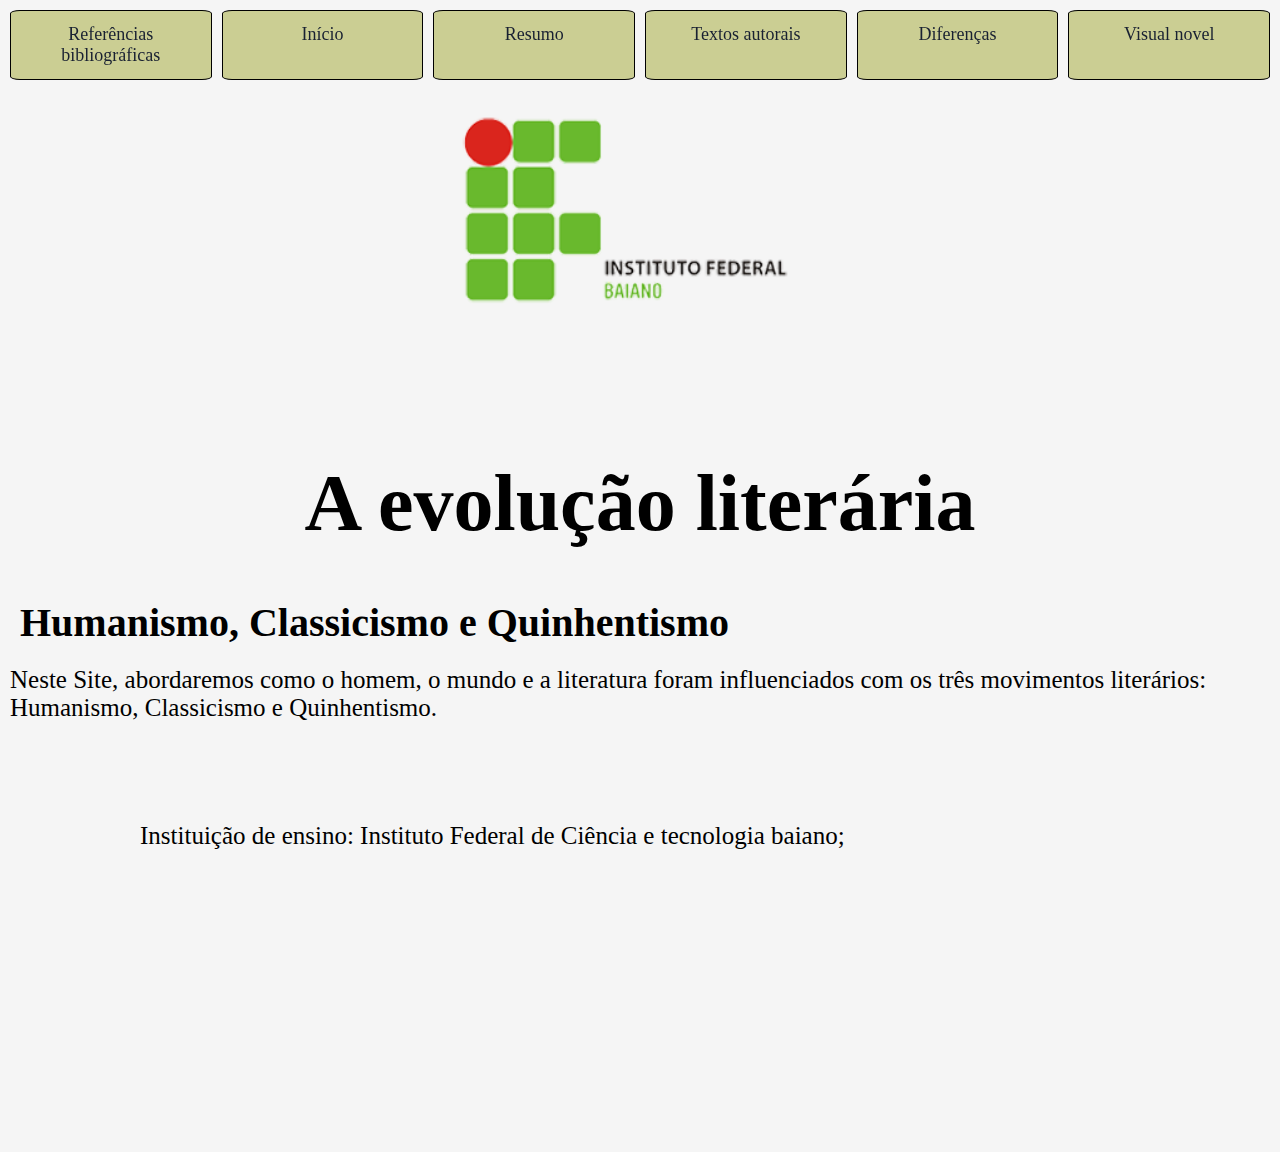
<file: index.html>
<!DOCTYPE html>
<html lang="pt-br">
<head>
    <meta charset="UTF-8">
    <meta name="viewport" content="width=device-width, initial-scale=1.0">
    <title>Início</title>
    <link rel="stylesheet" href="styles/General.css">
</head>
<body>

    <nav class="menu">
        <a href="fonts.html">Referências bibliográficas</a>
        <a href="index.html">Início</a>
        <a href="Step1.html">Resumo</a>
        <a href="Step2.html">Textos autorais</a>
        <a href="Step3.html">Diferenças</a>
        <a href="Step4.html">Visual novel</a>
    </nav>

    <img src="img/if.png" class="image">

    <h1 class="title" id = "StarterTitle">A evolução literária</h1>

    <h2 class="subtitle"> Humanismo, Classicismo e Quinhentismo </h2>

    <p>
        Neste Site, abordaremos como o homem, o mundo e a literatura foram influenciados 
        com os três movimentos literários: Humanismo, Classicismo e Quinhentismo.
    </p>

    <div class="header">

        <span>
            Instituição de ensino: Instituto Federal de Ciência e tecnologia baiano;
        </span>

        <span>
            Componente curricular: Língua portuguesa;
        </span>

        <span>
            Docente: Rafaella Elisa Santos Rolim Miranda Brito;
        </span>

        <span>
            Corpo Discente: Benjamin Lima, Creusa Gabrielly, Eliel De Almeida, Gabriel Sampaio,
            Jackson Da Silva, João Amorim, Lucas Tonico, Victor Marley, Wesley Silva.
        </span>
    </div>
    
    <script src="scripts/script.js"></script>
</body>
</html>
</file>
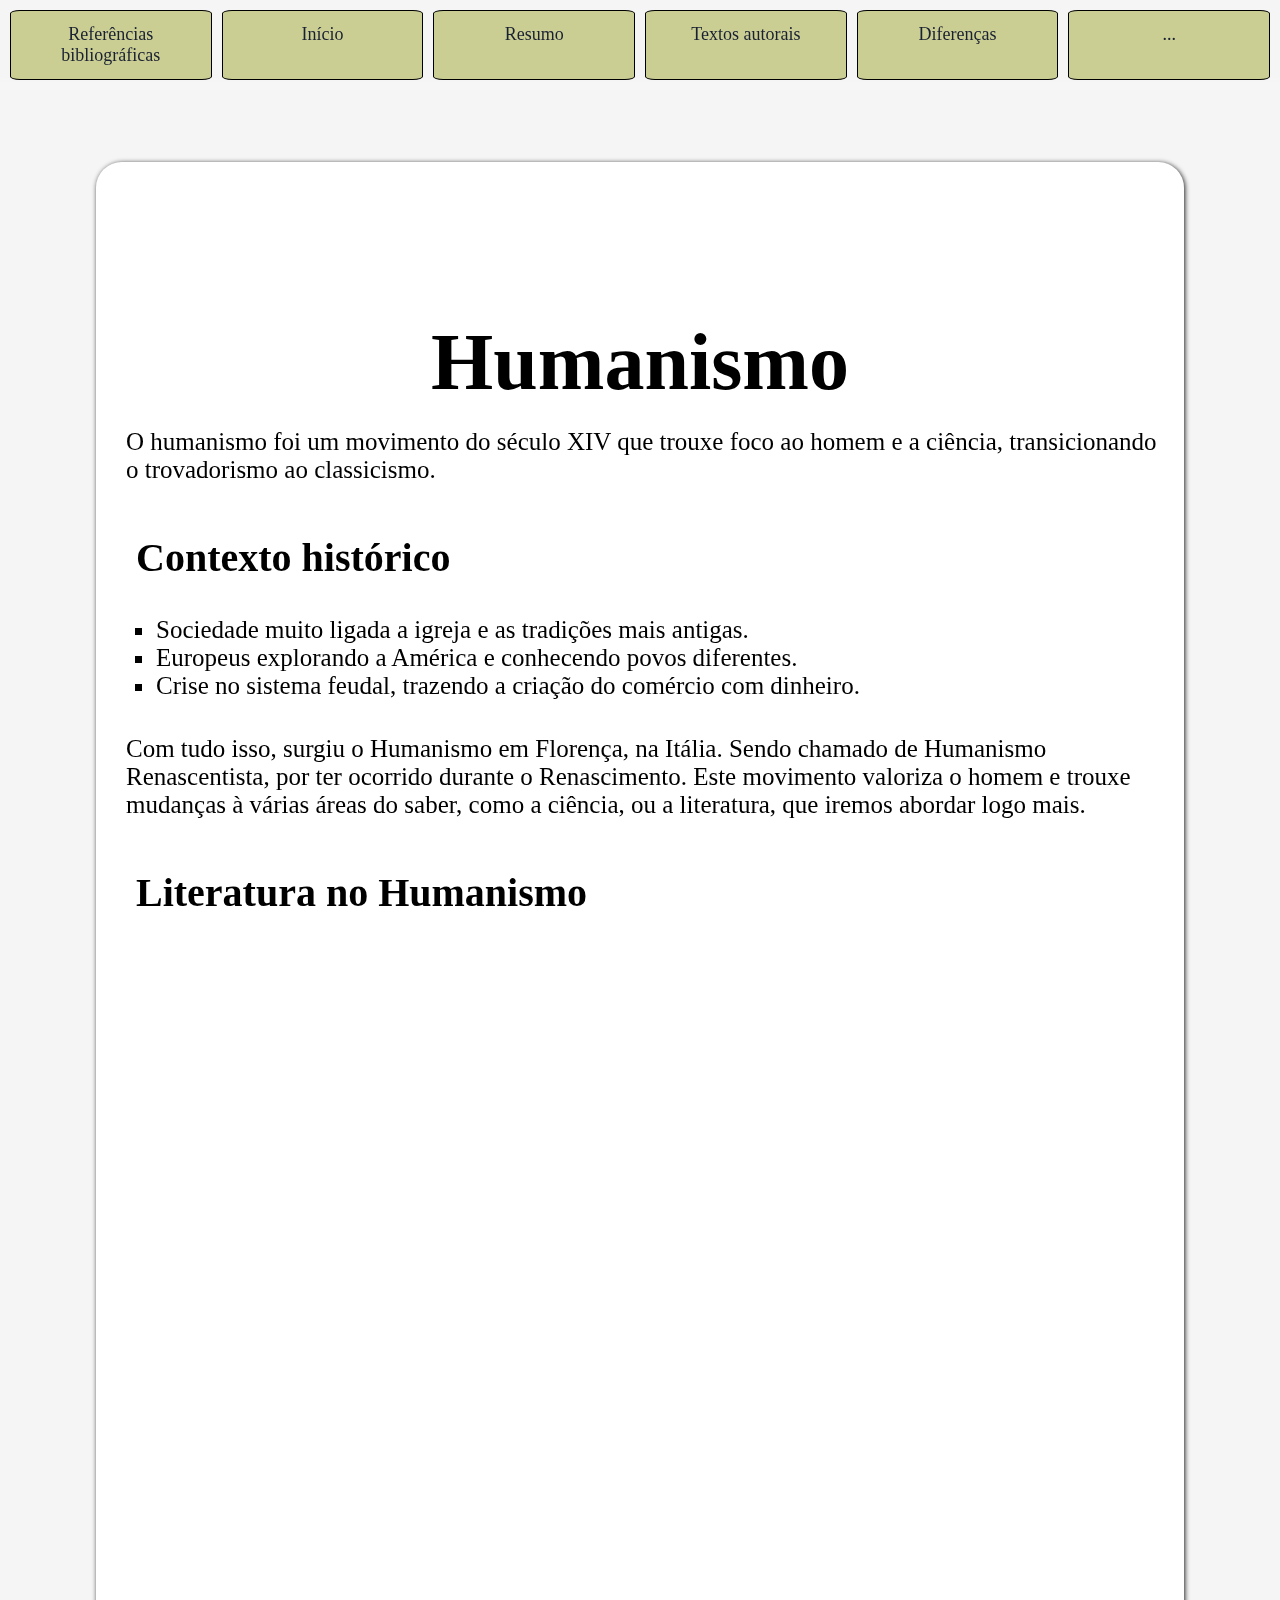
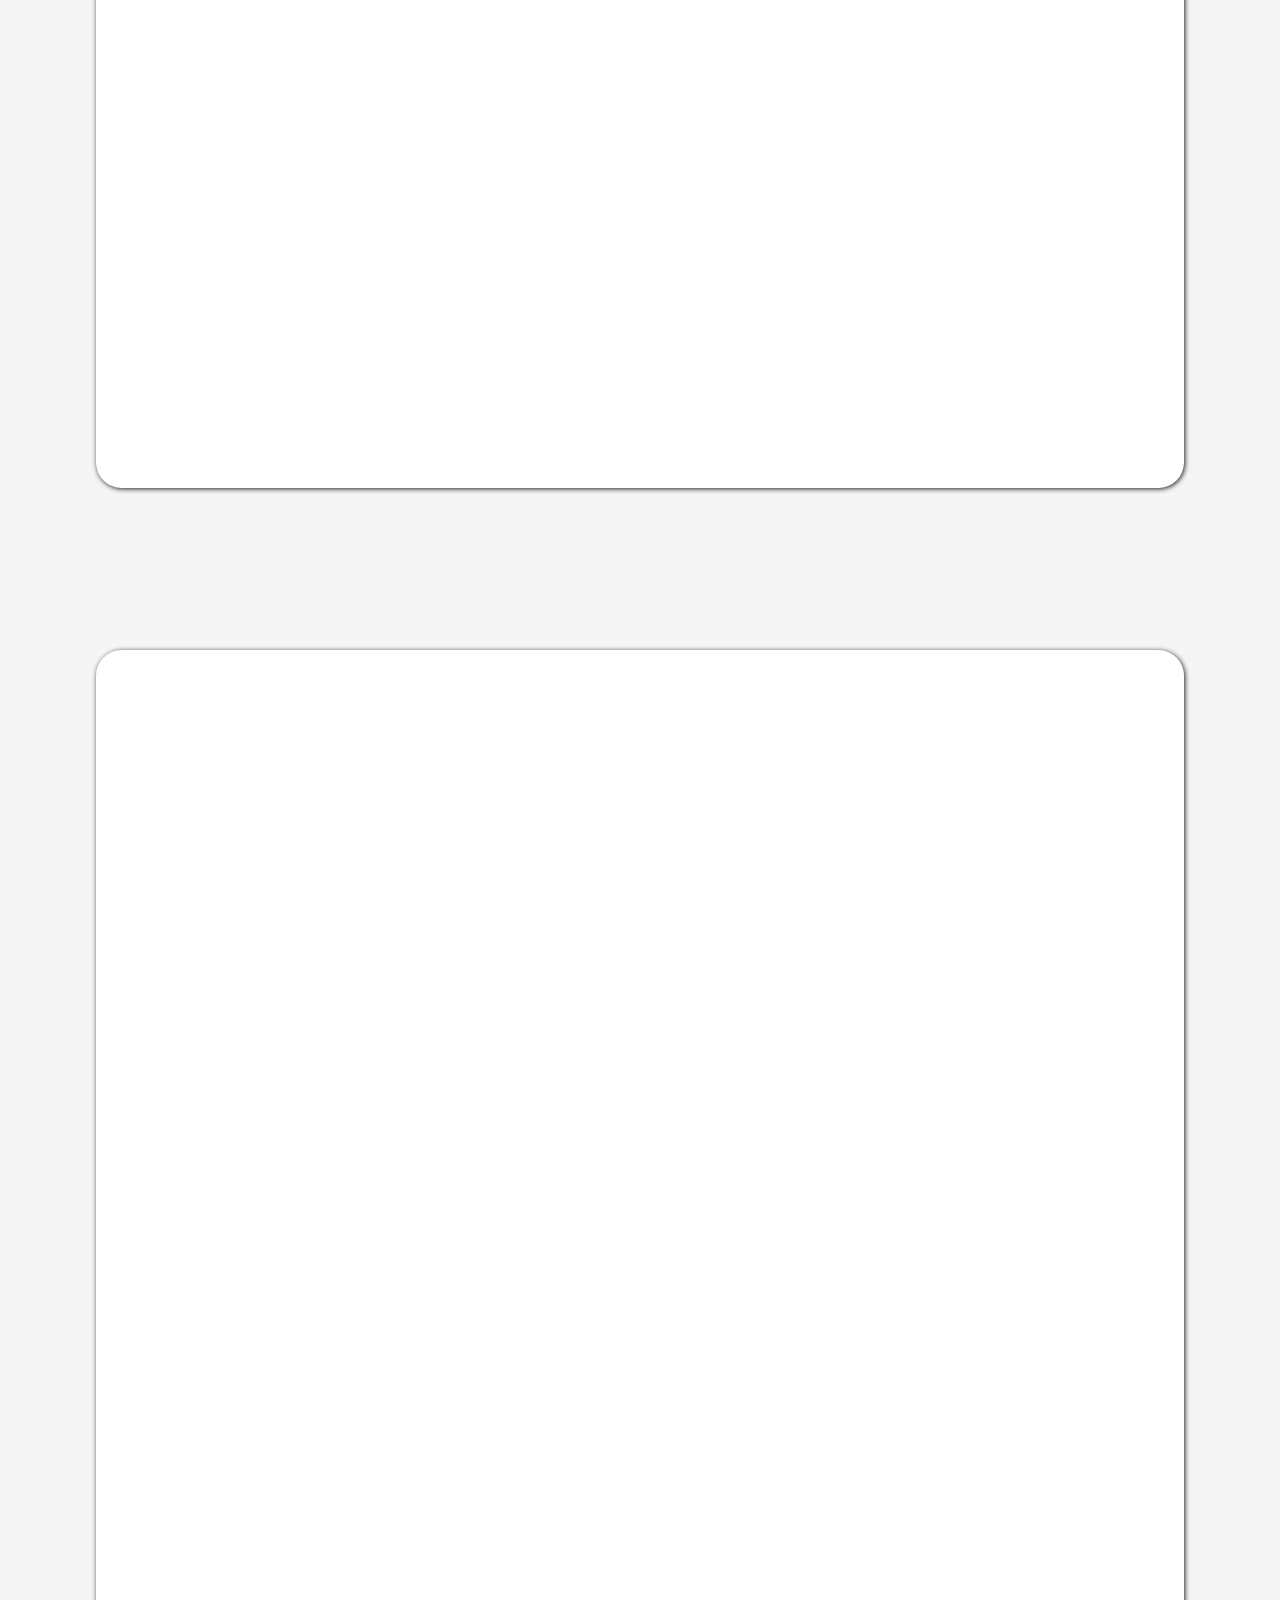
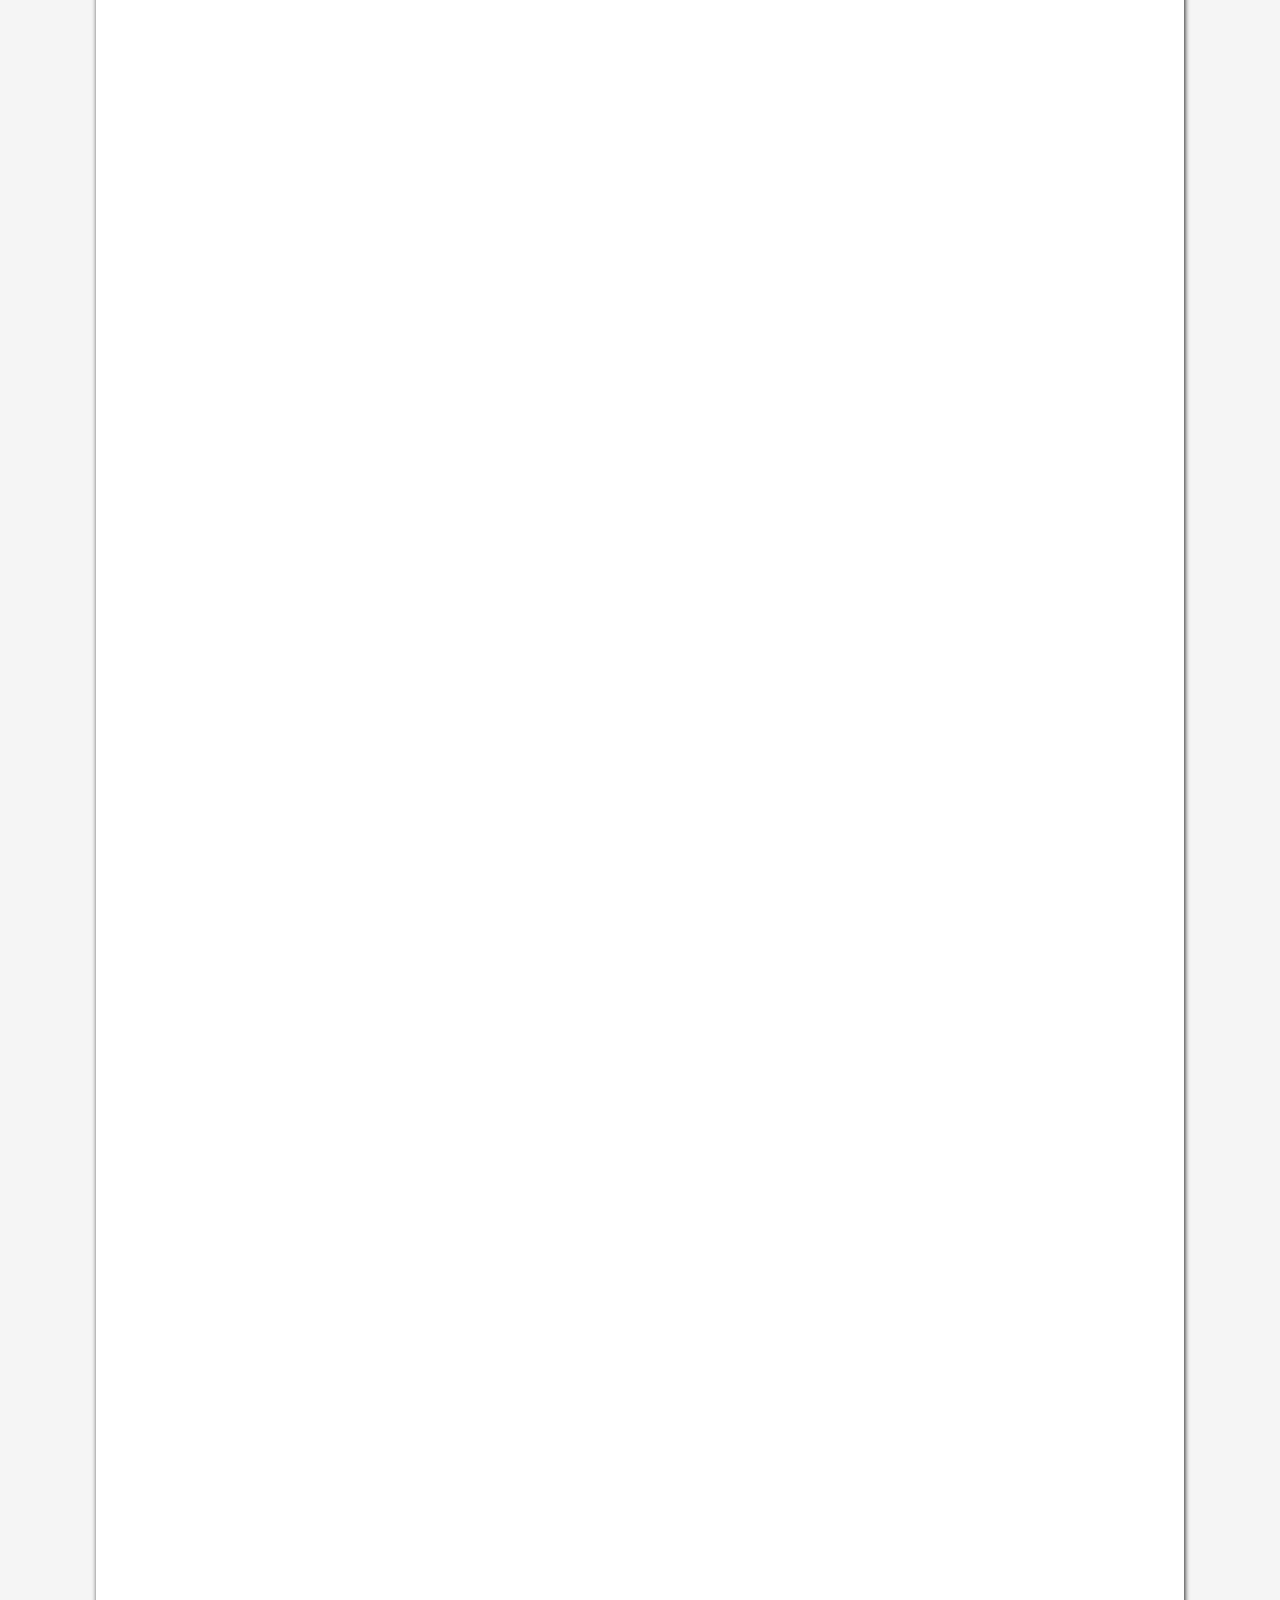
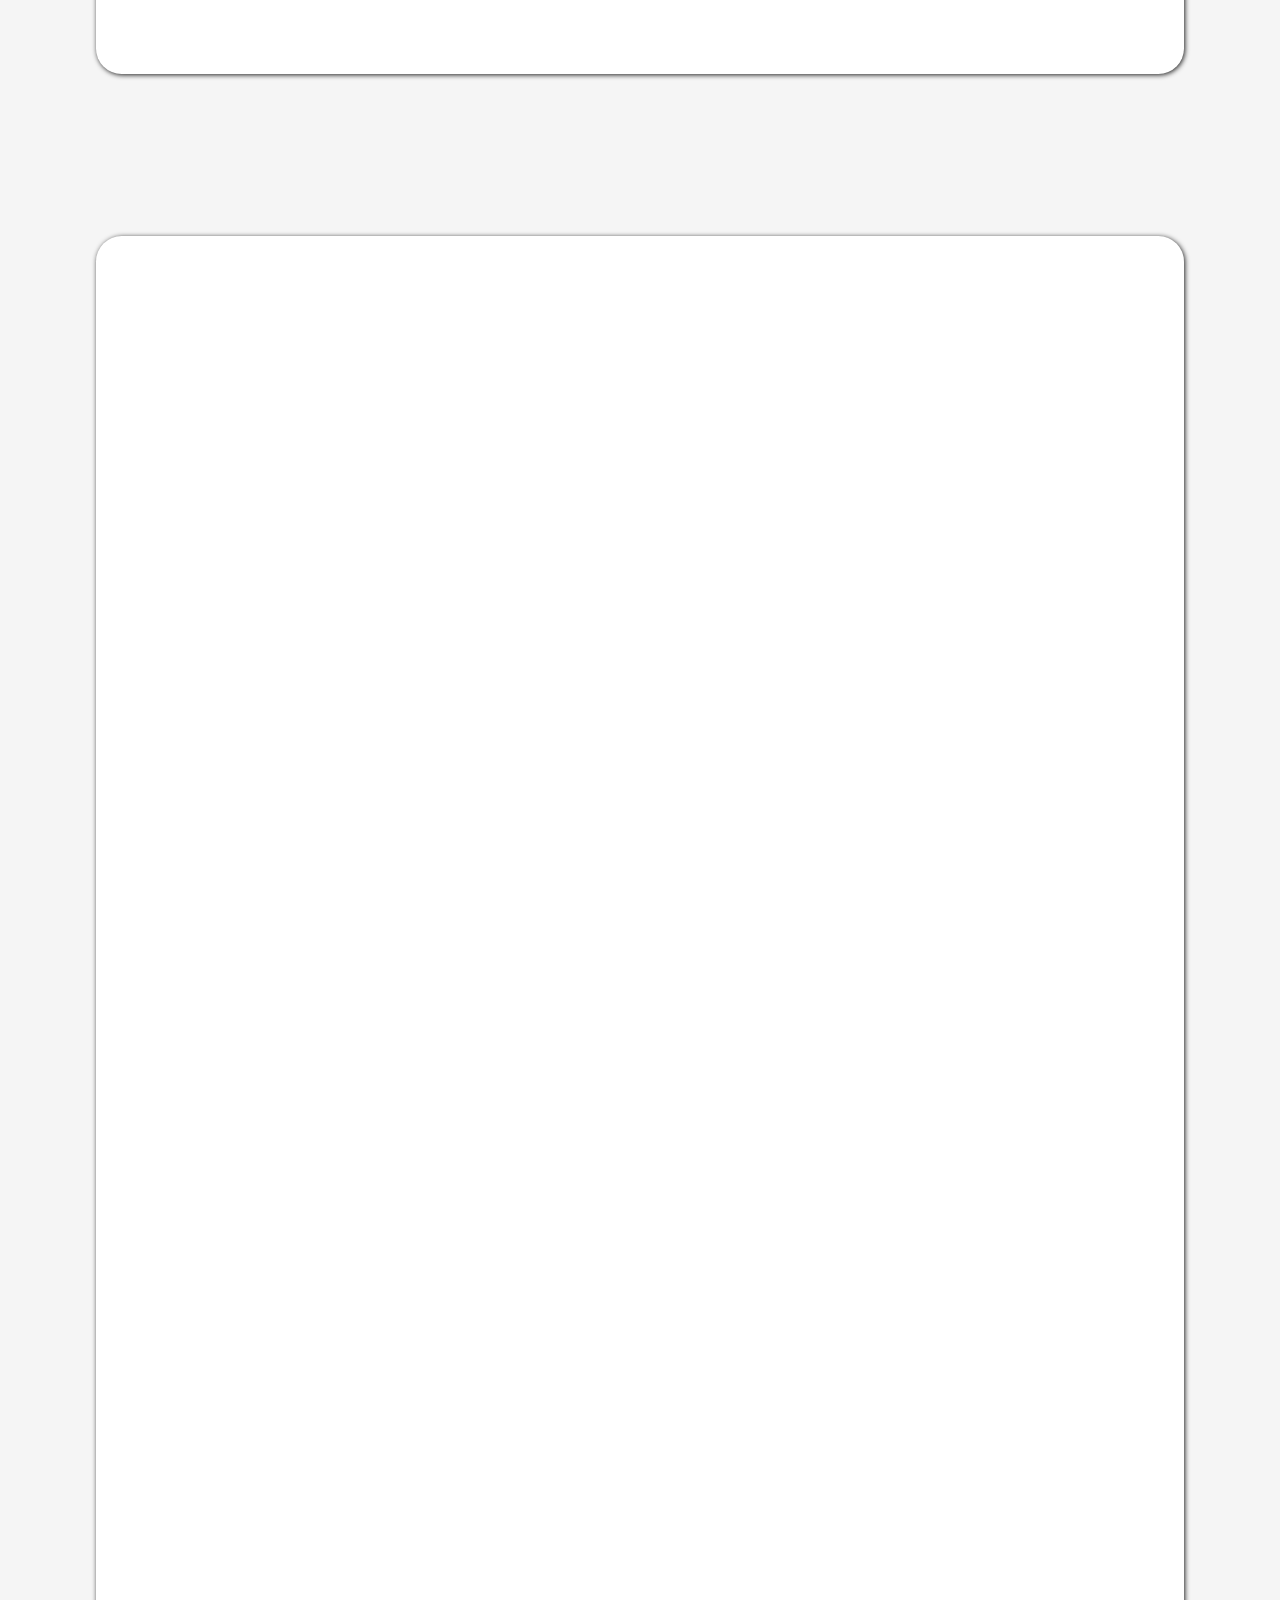
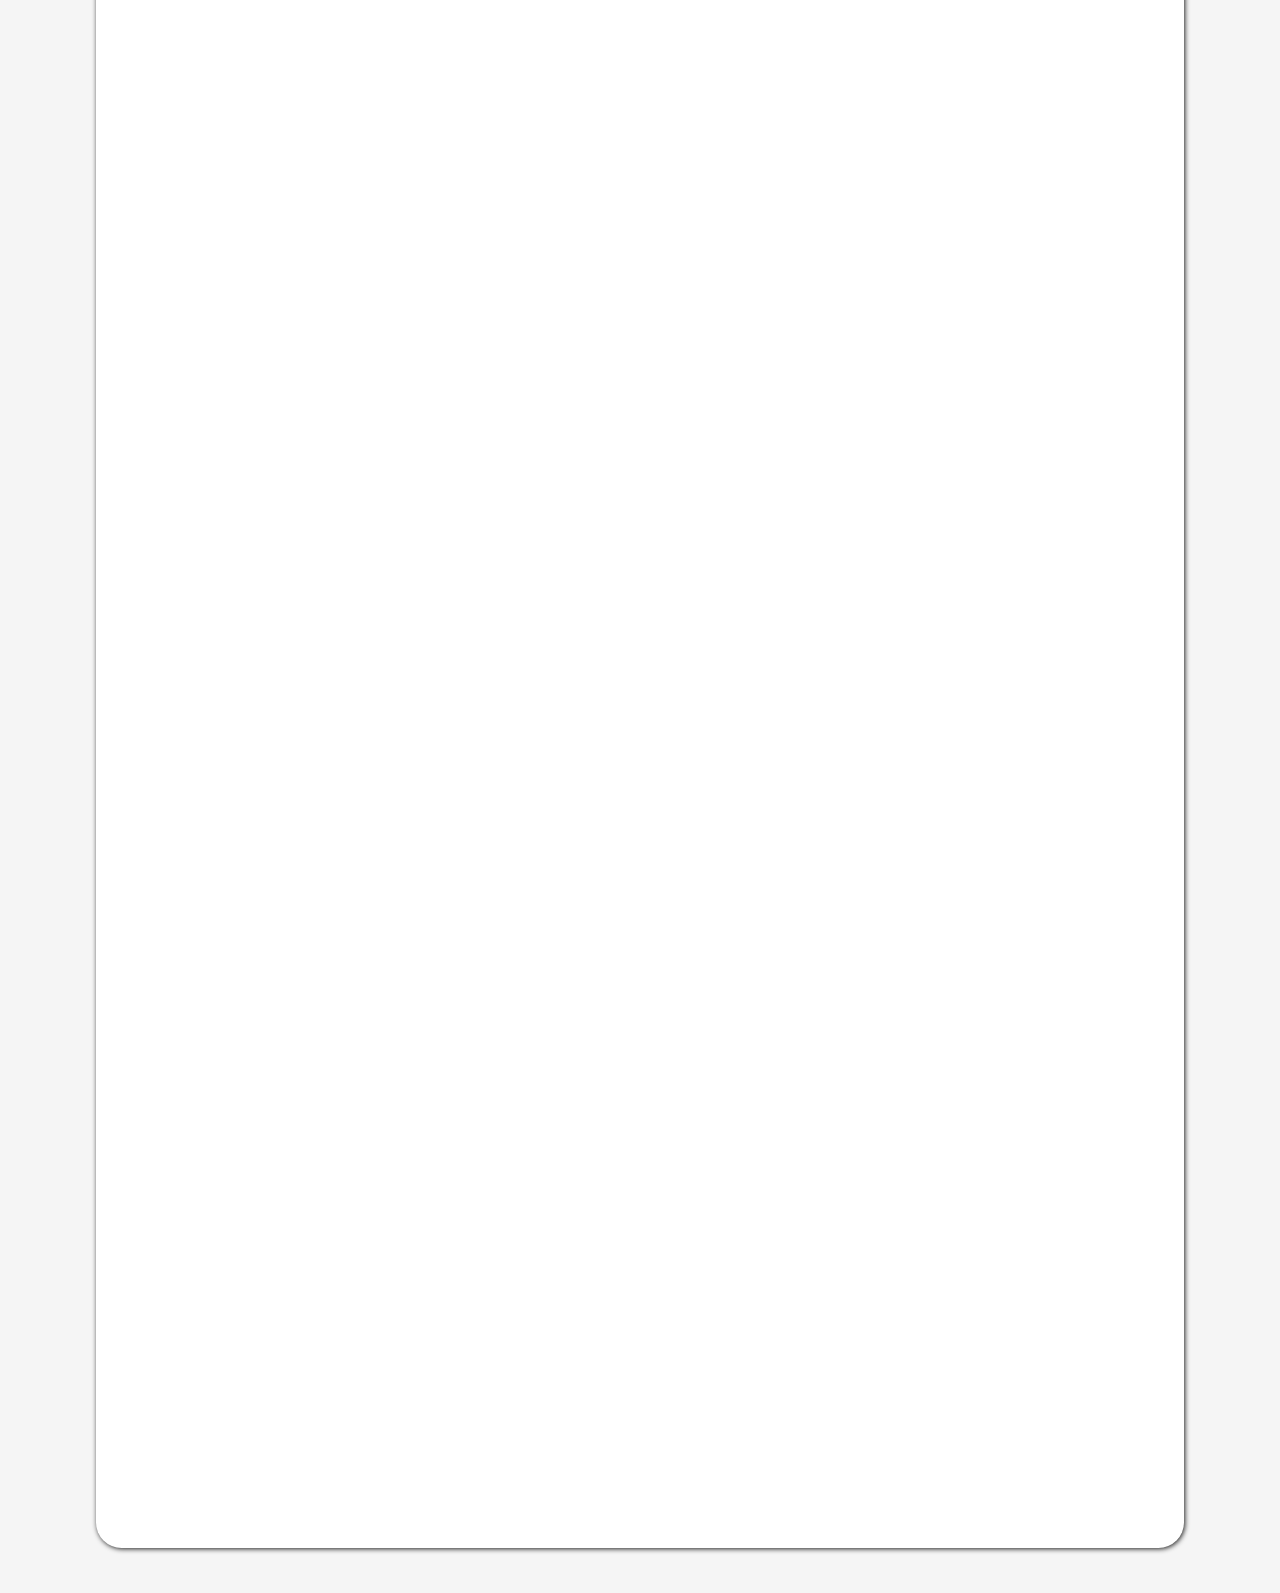
<file: Step1-2.html>
<!DOCTYPE html>
<html lang="pt-br">
<head>
    <meta charset="UTF-8">
    <meta name="viewport" content="width=device-width, initial-scale=1.0">
    <title>Resumo</title>
    <link rel="stylesheet" href="styles/General.css">
</head>
<body>

    <nav class="menu">
        <a href="fonts.html">Referências bibliográficas</a>
        <a href="index.html">Início</a>
        <a href="Step1.html">Resumo</a>
        <a href="Step2.html">Textos autorais</a>
        <a href="Step3.html">Diferenças</a>
        <a href="Step4.html">...</a>
    </nav>

    <div class="overBackground">
        <h1 class="title" id = "StarterTitle">Humanismo</h1>

        <p>
            O humanismo foi um movimento do século XIV que trouxe foco ao homem e 
            a ciência, transicionando o trovadorismo ao classicismo.</section>
        </p>
        <h2 class="subtitle">Contexto histórico</h2>
    
        <ul>
            <li>
                Sociedade muito ligada a igreja e as tradições mais antigas.
            </li>
            <li>
                Europeus explorando a América e conhecendo povos diferentes.
            </li>
            <li>
                Crise no sistema feudal, trazendo a criação do comércio com dinheiro.
            </li>
        </ul>
        <p>Com tudo isso, surgiu o Humanismo em  Florença, na Itália. Sendo chamado de Humanismo Renascentista, por ter ocorrido
            durante o Renascimento. Este movimento valoriza o homem e trouxe mudanças à várias áreas do saber, como a ciência, ou a literatura, que iremos abordar logo mais.
        </p>

        <h2 class="subtitle">Literatura no Humanismo</h2>

        <p>A literatura se dissocia da música. A poesia empregou o uso da redondilha maior.</p>
        <p>Alguns textos importantes deste período:</p>
        
        <span class="center">
            “Meu amor, tanto vos amo,<br>
            que meu desejo não ousa<br>
            desejar nenhuma cousa.<br>
            Porque, se a desejasse,<br>
            logo a esperaria;<br>
            e, se eu a esperasse,<br>
            sei que vos anojaria.<br>
            Mil vezes a morte chamo,<br>
            e meu desejo não ousa<br>
            desejar-me outra cousa.”<br>

            (Conde Vimioso)
        </span>

        <span class="center">
            Vós que em rimas, brotando ao coração,<br>
            Ouvistes dos suspiros o rumor<br>
            Do meu primeiro e juvenil error,<br>
            Quando era outra a minha condição;<br>
                    
            Aos versos, em que choro sem razão<br>
            Entre a vã esperança e o vão temor,<br>
            Onde haja quem por prova entenda amor,<br>
            Espero achar piedade, não perdão.<br>
                    
            E, a toda a gente, só agora vejo<br>
            Que fui causa de riso, tão-somente,<br>
            Do que comigo mesmo me envergonho.<br>
                    
            E é a vergonha o fruto do desejo,<br>
            E o carpir, percebendo claramente<br>
            Que quanto apraz ao mundo é breve sonh0.<br>
                    
            PETRARCA, Francesco. Soneto I.<br>
        </span>

        <p>
            A literatura humanista tinha como característica se expressar nos gêneros de prosa,
            poesia e teatro.por exemplo: 
          </p>
            <ul> 
              <li>
                A poesia palaciana, que era produzida nos palácios e era destinada aos nobres.
              </li> 
              <li>
                As crônicas historiográficas, registro fiel e cronológico dos eventos históricos,
                tendo como o principal nome Fernão Lopes, criador da crônica de EL-Rei D. Pedro I.
              </li>
              <li>
                O teatro Vicentino, texto teatral produzido por Gil Vicente que retratava a sociedade portuguesa e 
                seus costumes através de sátiras. 
              </li>
            </ul>  
         <p>
            Supreendentemente o Humanismo não ficou restrito à Itália,
            mas se espalhou por toda a Europa dando origem a vários autores e atistas de diferentes países, 
            como Inglaterra, Alemanha, Portugal, Espanha e Holanda, onde todas as suas obras tinham em comum
            demostrar o conflito entre a razão e a fé, a valorização do ser humano e as críticas sociais daquele tempo. 
         </p>

    </div>
    
    <div class="overBackground">
        <h1 class="title" id = "StarterTitle">Classicismo</h1>

        <p>
            O Classicismo foi um movimento artístico do século XV que se inspirava nos ideais da cultura greco-romana,
            marcando o fim da idade Média e o Início da idade Moderna. </section>
        </p>
        <h2 class="subtitle">Contexto histórico</h2>
        <ul>
            <li>
                As grandes navegações abriram novas rotas pelo mar que levassem para outros continentes.
            </li>
            <li>
                Crise religiosa após a reforma protestante comandada por Martinho Lutero.
            </li>
        </ul>
        <p>Em geral, o Classicismo trouxe de volta os valores da antiguidade clássica, 
           tendo início na Itália e se espalhando pela Europa, mudando os conceitos daquela época sobre a arte e a literatura. 
        </p>
         <h2 class="subtitle">Literatura no Classicismo</h2>
         <p>A literatura classicista valorizava a cultura grego-romana, colocando o homem no primeiro plano.</p>
         <P>Alguns textos importantes deste período:</P>

         <span class="center">

           <strong>Amor é fogo que arde sem se ver</strong><br> 

            <br> “Amor é fogo que arde sem se ver;<br>
            É ferida que dói e não se sente;<br>
            É um contentamento descontente,<br>
            É dor que desatina sem doer.<br>
            <br>É um não querer mais bem querer;<br>
            É um andar solitário entre a gente;<br>
            É nunca contentar-se e contente;<br>
            É cuidar que ganha em se perder.<br>
            <br>É querer estar preso por vontade;<br>
            É servir a quem vence, o vencedor;<br>
            É ter com quem nos mata lealdade.<br>
            <br>Mas como causar pode seu favor<br>
            Nos corações humanos amizade,<br>
            Se tão contrário a si é o mesmo Amor?”<br>
            
              Luís de Camões.<br> 
        </span>
        <span class="center">
             <strong>Os Lusíadas-canto 1-trecho</strong><br> 
             
             <br> “As armas e os Barões assinalados,<br>
             Que da ocidental praia Lusitana,<br> 
             Por mares nunca de antes navegados,<br>
             Passaram ainda além da Tamrobana,<br>
             Em perigos e guerras esforçados,<br>
             Mais do que prometia a força humana,<br>
             E entre gente remota edificam<br> 
             Novo Reino, que tanto sublimaram;”<br>

             Luís de Camões.<br>
        </span>
         
        <p>
         A literatura classicista se manifesta em diferentes gêneros literários. Tendo como exemplo:
        </p>
            <ul> 
              <li>
                Gênero épico: Conta grandes feitos heróicos e aventuras. O maior exemplo é Os Lusíadas, de Luís de Camões.
              </li> 
              <li>
                Gênero Lírico: Aparece através da poesia com formas fixas e rigor métrico. Por exemplo, o soneto.
              </li>
              <li>
                Gênero dramático: Manifesta-se na forma de teatro, trazenda a tragédia e a comédia.
              </li>
            </ul>  
          <p>
            Na maiora das obras relacionadas ao classicismo, também conhecido como literatura renascentista,
            tinha como tema central o amor, a mitologia grego-romana, o heroísmo, as aventuras e a filosofia, pois eram assuntos comuns na época.  
          </p>
          <span class="center">
            <br><img src="img/escola-de-atenas.jpg" class="center" style="width: 80%;">
            <br>A pintura "Escola de Atenas" de Rafael Sanzio 
          </span>
     </div>

     <div class="overBackground">
        <h1 class="title" id = "StarterTitle">Quinhentismo</h1>
        <p>
           O quinhentismo é conhecido por ser o primeiro movimento literário no Brasil, 
           que ocorreu no século XVI e trouxe uma série de mudanças.</section>
        </p>
        <h2 class="subtitle">Contexto histórico</h2>
          <ul>
            <li>
              As grandes navegações e o uso da pólvora fizeram os europeus dominarem novas terras,
              sendo uma delas o Brasil. 
            </li>
            <li>
             Com a reforma protestante, a igreja católica criou a contrarreforma católica com o objetivo
             de reformar a própria igreja, além de catequizar os indígenas das novas áreas descobertas.
            </li>
            <li>
              A economia do Brasil se baseava na extração de pau-Brasil, e depois passou a se sustentar na agricultura de exportação.
            </li>
          </ul>
          <span class="center">
            <br><img src="img/Anchieta-1.jpg" class="center" style="width: 80%;">
            <br>A pintura "A Primeira Missa no Brasil" de Victor Meirelles. 
          </span>
          <p>
            portanto, o quinhentismo é marcado pelas grandes navegações, a colonizanção do Brasil por Portugal e
            os textos desse período, que eram produzidos em forma de carta e serviam para informar o Reino de portugual sobre 
            a nova terra.
          </p>
          <h2 class="subtitle">Literatura no Quinhentismo</h2> 
          <p> A literatura no quinhentismo é conhecida por retratar, por meio de textos, a visão do colonizador sobre o Brasil, além de descrever
            as característica da terra e informar sobre a catequização dos nativos e sobre os principais acontecimentos da expedição. 
          </p>
           <P>Algumas obras importantes deste período:</P>
           <span class="center">
                     <strong>Carta de Pero Vaz De Caminha-trecho</strong><br>
                     
                     <br>“Ali Veríeis galantes, pintados de preto e <br>
                     vermeho, e quartejados, assim pelos corpos<br>
                     como pelas pernas, que, certo,<br>
                     assim pareciam bem. Também andavam entre eles<br>
                     quatro ou cinco mulheres, novas, que assim<br>
                     nuas,não pareciam mal. Entre elas andava<br>
                     uma, com uma coxa, do joelho até o quadril e<br>
                     a nádega, toda tingida daquela tintura preta; e<br>
                     todo o resto da sua cor natural. Outra trazia<br>
                     ambos os joelhos com as curvas assim tintas,<br>
                     e também os colos dos pés; e suas vergonhas<br>
                     tão nuas, e com tanta inocência assim<br>
                     descobertas, que não havia nisso desvergonha<br>
                     nenhuma.”<br>

                     Pero Vaz de Caminha<br>

           </span>
           <span class="center">
                    <strong> Duas Viagens ao Brasil-trecho</strong><br>

                    <br>“Seus costumes ainda não me eram tão<br>
                    conhencidos como os foram depois, e, portanto,<br>
                    pensei que agora estavam se preparando para matar-me.<br>
                    Mas logo chegaram os irmãos Nhaêpepô-oaçu e <br>
                    Alkindar-miri, que me haviam aprisionado, e disseram<br>
                    que me haviam presenteado ao irmão do pai deles,<br>
                    Ipiru-guaçu, em sinal de amizade. Ele me guardaria<br>
                    e mataria quando quisesse me comer, o que faria,<br>
                    Graças a mim, ganhar mais um nome.”<br>

                    Hans Staden<br>
           </span>
           
           <p>
            As obras produzidas no quinhentismo dividiam-se em dois tipos:
           </p>
           <ul>
            <li> 
              Literatura de Informação
            </li>
            <li>
              Literatura de Catequese
            </li>
           </ul>
         
           <h2 class="subtitle"> Literatura de Informação </h2>

           <p>
              A literatura de informação aconteceu com a vinda dos portugueses ao Brasil,
              nos navios tinham os chamados escrivães, os designados a escrever sobre o território 
              encontrado à Portugal.
           </p>

           <p>
              Como o nome sugere, a literatura de informação dava informação do Brasil à Portugal,
              levando a geografia, cultura e adjetivos da terras e povos encontrados.
           </p>

           <h2 class="subtitle"> Literatura de Catequese </h2>

           <p>
              Em suma, ela é, também a literatura de informação, mas aquele escrita pelos jesuítas.
              Eles eram encarregados de converter os índios às crenças europeias.
           </p>

           <p>
              A literatura de catequese descrevia não apenas, ao imperador português, o local e cultura dos povos locais,
              mas, também, as crenças, e religiões.
           </p>
     </div>

     <script src="scripts/script.js"></script>
</body>
</html>
</file>
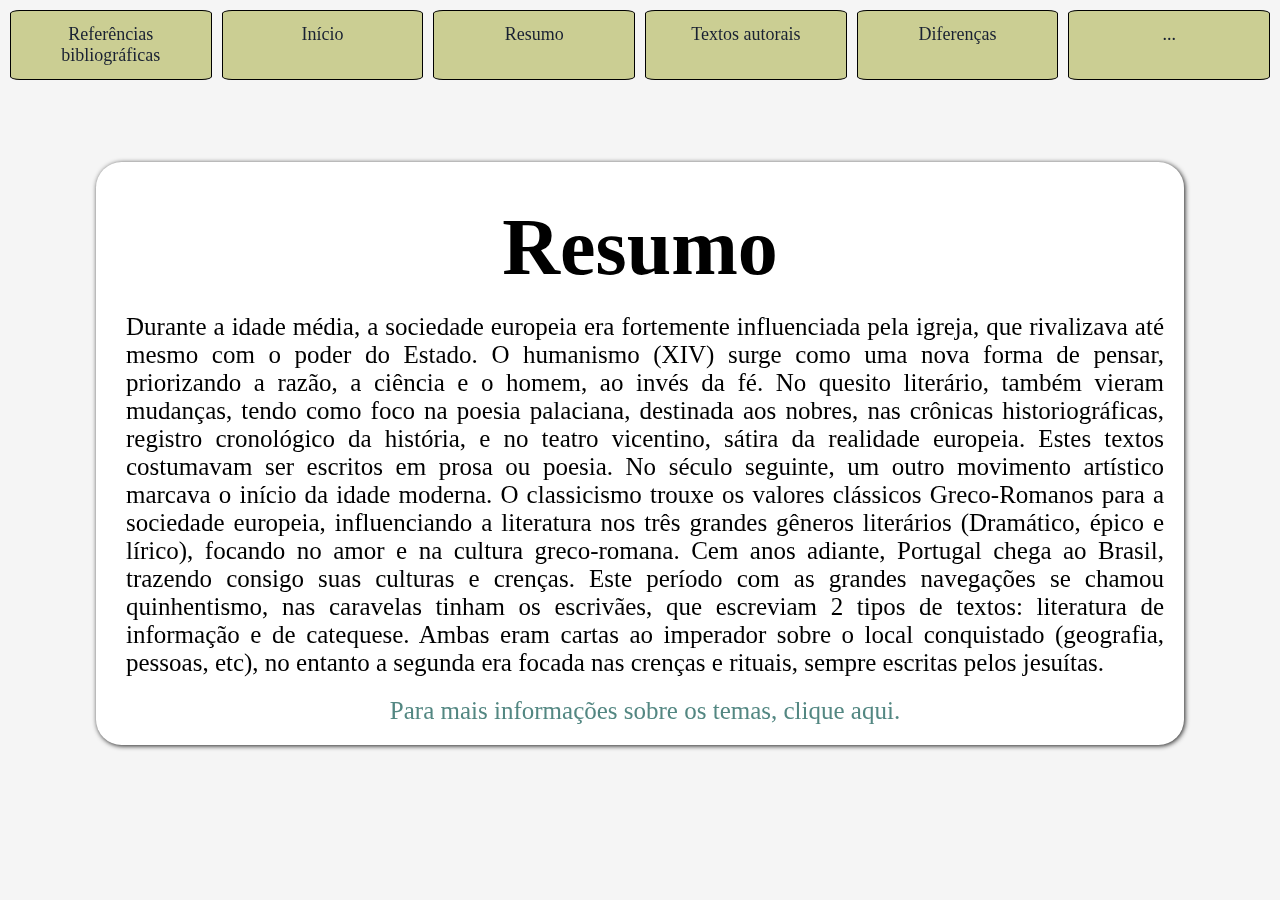
<file: Step1.html>
<!DOCTYPE html>
<html lang="pt-br">
<head>
    <meta charset="UTF-8">
    <meta name="viewport" content="width=device-width, initial-scale=1.0">
    <title>Resumo</title>
    <link rel="stylesheet" href="styles/General.css">

    <style>
      .link{
        color: #538782;
        text-decoration: none;
        display: block;
        text-align: center;
      }
     .link:hover{
        color: #293152;
        text-decoration: underline;
      }

      .resumo{
        text-align: justify;
        margin-bottom: 20px;
      }


    </style>
</head>
<body>

    <nav class="menu">
        <a href="fonts.html">Referências bibliográficas</a>
        <a href="index.html">Início</a>
        <a href="Step1.html">Resumo</a>
        <a href="Step2.html">Textos autorais</a>
        <a href="Step3.html">Diferenças</a>
        <a href="Step4.html">...</a>
    </nav>

    <div class="overBackground">

      <h1 class="title"> Resumo </h1>

      <p class="resumo">
        Durante a idade média, a sociedade europeia era fortemente
        influenciada pela igreja, que rivalizava até mesmo com 
        o poder do Estado. O humanismo (XIV) surge como uma nova
        forma de pensar, priorizando a razão, a ciência e o  
        homem, ao invés da fé. No quesito literário, também vieram
        mudanças, tendo como foco na poesia palaciana, destinada
        aos nobres, nas crônicas historiográficas, registro
        cronológico da história, e no teatro vicentino, sátira
        da realidade europeia. Estes textos costumavam ser escritos
        em prosa ou poesia. No século seguinte, um outro movimento
        artístico marcava o início da idade moderna. O classicismo
        trouxe os valores clássicos Greco-Romanos para a sociedade
        europeia, influenciando a literatura nos três grandes gêneros
        literários (Dramático, épico e lírico), focando no amor e na cultura
        greco-romana. Cem anos adiante, Portugal chega ao Brasil, trazendo
        consigo suas culturas e crenças. Este período com as
        grandes navegações se chamou quinhentismo, nas caravelas tinham 
        os escrivães, que escreviam 2 tipos de textos: literatura de
        informação e de catequese. Ambas eram cartas ao imperador sobre
        o local conquistado (geografia, pessoas, etc), no entanto a 
        segunda era focada nas crenças e rituais, sempre escritas pelos jesuítas.
      </p>

      
      <p>
        <a class="link" href="Step1-2.html"> Para mais informações sobre os temas, clique aqui. </a>
    </div>
        
      </p>
    <script src="scripts/script.js"></script>
</body>
</html>
</file>
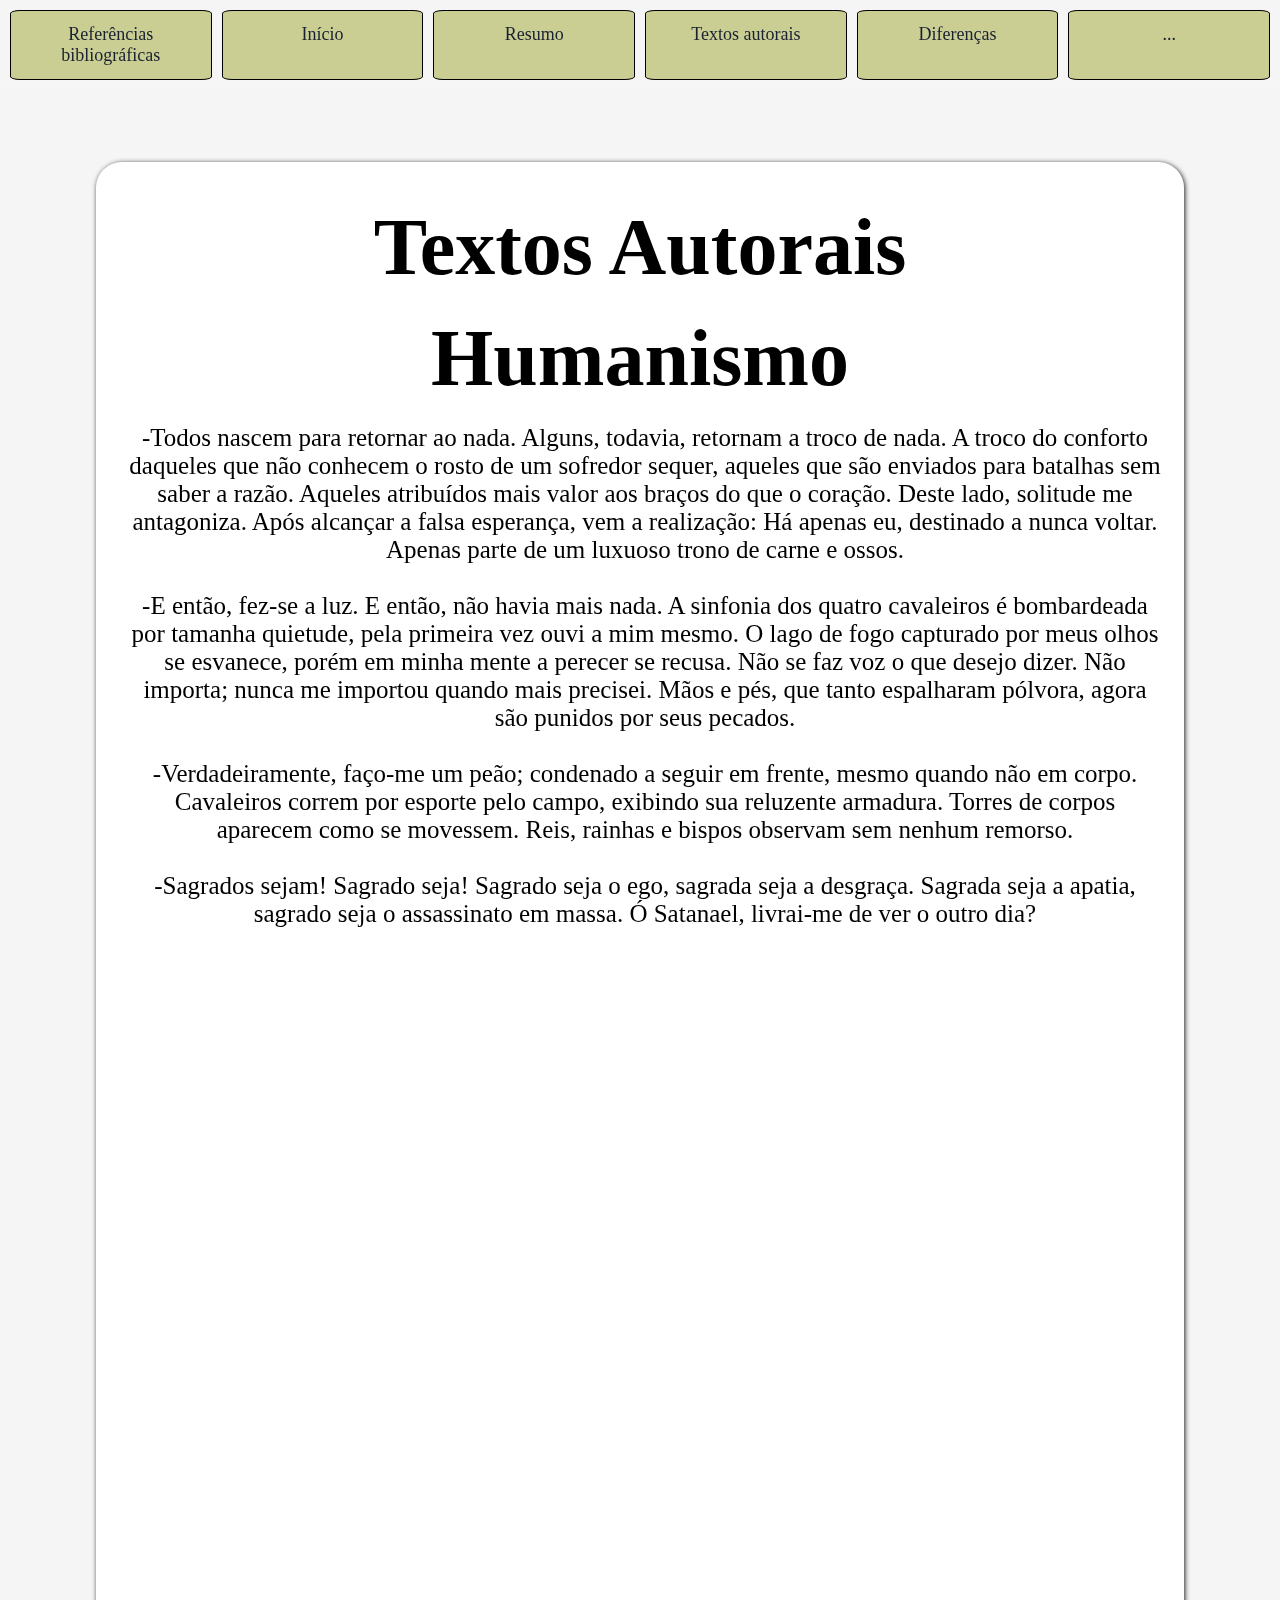
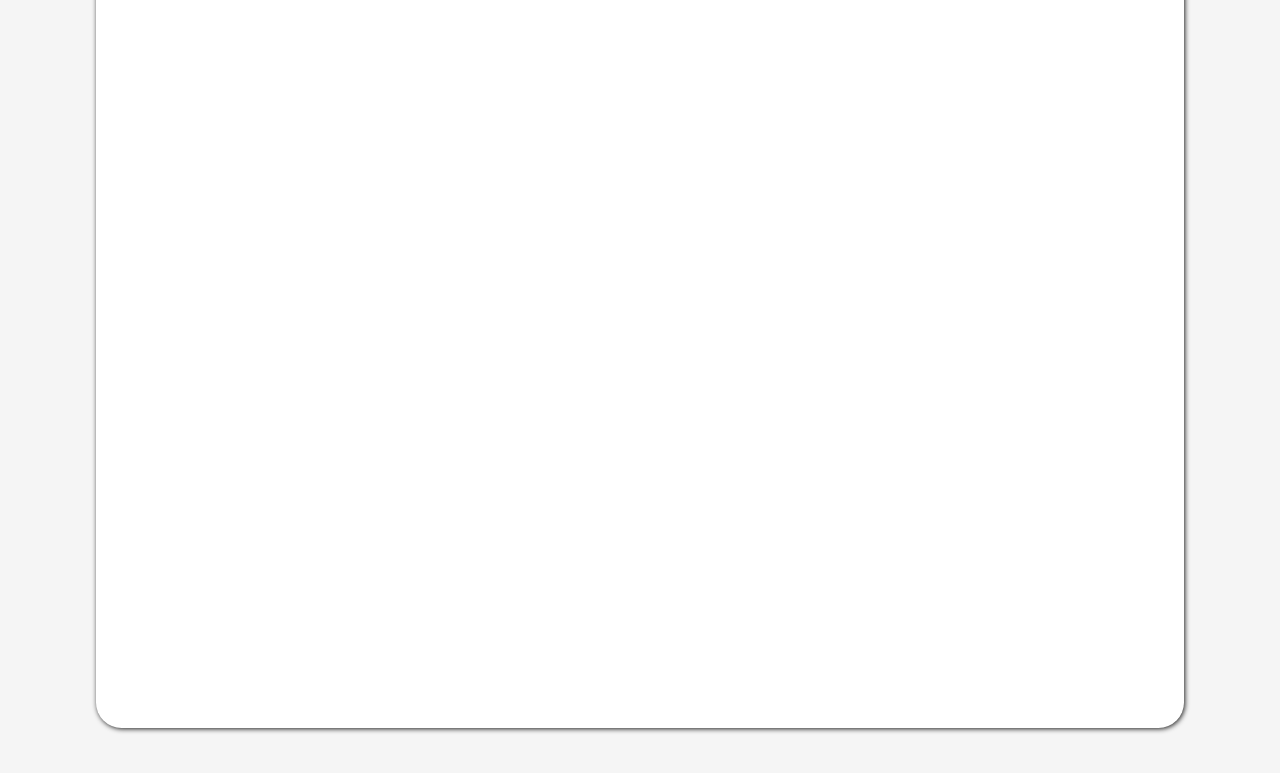
<file: Step2.html>
<!DOCTYPE html>
<html lang="pt-br">
<head>
    <meta charset="UTF-8">
    <meta name="viewport" content="width=device-width, initial-scale=1.0">
    <title>Textos Autorais</title>
    <link rel="stylesheet" href="styles/General.css">

    <style>
        h2, p{
            text-align: center;
        }
    </style>
</head>
<body>

    <nav class="menu">
        <a href="fonts.html">Referências bibliográficas</a>
        <a href="index.html">Início</a>
        <a href="Step1.html">Resumo</a>
        <a href="Step2.html">Textos autorais</a>
        <a href="Step3.html">Diferenças</a>
        <a href="Step4.html">...</a>
    </nav>

    <div class="overBackground">

        <h1 class="title"> Textos Autorais </h1>

        <h2 class="title"> Humanismo </h2>

        <p>
            -Todos nascem para retornar ao nada. Alguns, todavia, retornam a troco de nada. 
            A troco do conforto daqueles que não conhecem o rosto de um sofredor sequer, 
            aqueles que são enviados para batalhas sem saber a razão. Aqueles atribuídos
            mais valor aos braços do que o coração.  Deste lado,  solitude me antagoniza. 
            Após alcançar a falsa esperança, vem a realização: Há apenas eu, destinado a
            nunca voltar. Apenas parte de um luxuoso trono de carne e ossos. 
            <br><br>
            -E então, fez-se a luz. E então, não havia mais nada.  A sinfonia dos quatro 
            cavaleiros é bombardeada por tamanha quietude, pela primeira vez ouvi a mim 
            mesmo.  O lago de fogo capturado por meus olhos se esvanece, porém em minha 
            mente a perecer se recusa.  Não se faz voz o que desejo dizer. Não importa; nunca 
            me importou quando mais precisei. Mãos e pés, que tanto espalharam pólvora, 
            agora são punidos por seus pecados.
            <br><br>
            -Verdadeiramente, faço-me um peão; condenado a seguir em frente, mesmo 
            quando não em corpo. Cavaleiros correm por esporte pelo campo, exibindo sua 
            reluzente armadura. Torres de corpos aparecem como se movessem. Reis, rainhas 
            e bispos observam sem nenhum remorso. 
            <br><br>
            -Sagrados sejam! Sagrado seja!  Sagrado seja o ego, sagrada seja a desgraça. 
            Sagrada seja a apatia, sagrado seja o assassinato em massa. Ó Satanael, livrai-me 
            de ver o outro dia? 
        </p>


        <h2 class="title"> Classicismo </h2>
        <h2 class="subtitle"> A lavra bélica </h2>

        <p>
            No rosto do ancião se inscreve a história,<br>
            Sulcos que guardam guerras e promessas;<br>
            Cada cicatriz é verso de pressas,<br>
            Que o tempo lavra e a memória em glória.<br>
            <br>
            A insígnia passa, e a urbe geme inglória,<br>
            Por lares desertos, por mudas mesas;<br>
            O sino dobra, e as vozes são presas<br>
            Ao eco de uma lembrança ainda ilusória.<br>
            <br>
            Mas vive no peito um fio de mudança,<br>
            Que une gerações nessa mesma angústia;<br>
            A paz se busca com lenta esperança.<br>
            <br>
            O homem, ao cabo, entende o furor:<br>
            A guerra instrui com tão severa ciência,<br>
            Que a paz é a guerra em seu maior esplendor.<br> 
        </p>
        
        <h2 class="title"> Quinhentismo </h2>
        <h2 class="subtitle"> Primeiras observações das novas terras encontradas </h2>
        
        <p>
            Quando chegamos às novas terras, vimos uma paisagem 
            muito bonita e diferente de tudo que já conhecíamos.
            As matas eram bem verdes e cheias de árvores altas,
            muitas que nunca tínhamos visto antes.
            O lugar parecia muito rico em natureza. 
            O clima era quente, mas tinha ventos que vinham do mar
            e deixavam tudo mais agradável.
            <br><br>

            Também percebemos que havia muita água, com rios grandes
            e cheios de peixes. A terra parecia ser muito fértil, 
            boa para plantar e produzir alimentos.
            Vimos várias aves coloridas e animais andando livres pela mata,
            mostrando como o lugar era cheio de vida.
            <br><br>

            Os habitantes dessa terra eram bem diferentes de nós.
            Tinham a pele mais escura, andavam sem roupas e não pareciam 
            ter vergonha disso. Usavam enfeites de penas e pinturas no corpo.
            Mesmo sem entendermos a língua deles, davam sinais de que eram
            amigáveis e curiosos com a nossa presença.
            <br><br>

            Pelo que observamos, essa terra tem muitas riquezas naturais
            e grande potencial para exploração e povoamento. 
            É um lugar que pode trazer muitos benefícios para a Coroa,
            tanto pelas suas terras quanto pelo seu povo.
        </p>
    </div>

    <script src="scripts/script.js"></script>
</body>
</html>
</file>
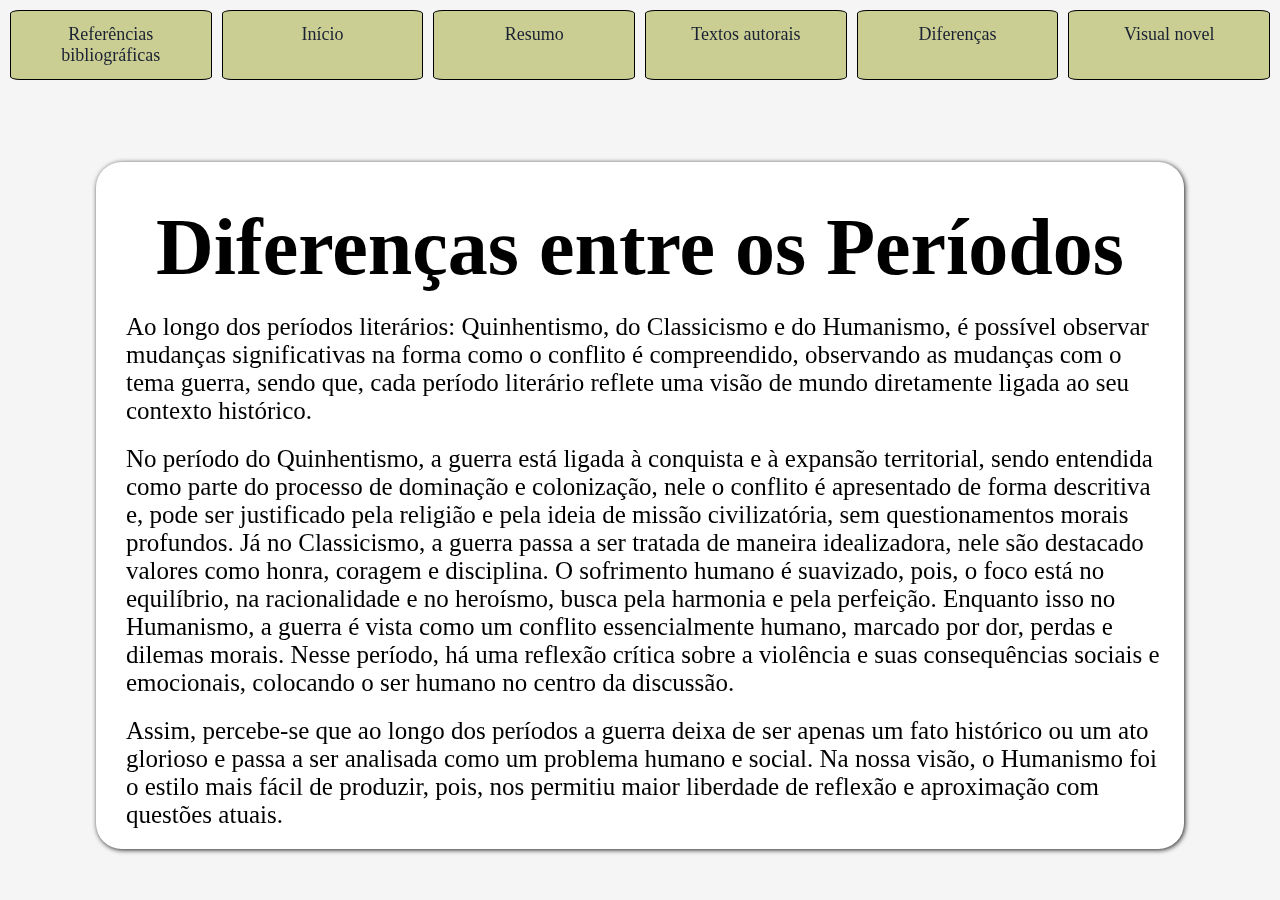
<file: Step3.html>
<!DOCTYPE html>
<html lang="pt-br">
<head>
    <meta charset="UTF-8">
    <meta name="viewport" content="width=device-width, initial-scale=1.0">
    <title>Diferenças</title>
    <link rel="stylesheet" href="styles/General.css">
</head>
<body>

    <nav class="menu">
        <a href="fonts.html">Referências bibliográficas</a>
        <a href="index.html">Início</a>
        <a href="Step1.html">Resumo</a>
        <a href="Step2.html">Textos autorais</a>
        <a href="Step3.html">Diferenças</a>
        <a href="Step4.html">Visual novel</a>
    </nav>

    <div class="overBackground">

        <h1 class="title">Diferenças entre os Períodos</h1>

        <p>
            Ao longo dos períodos literários: Quinhentismo, do Classicismo e do Humanismo, é 
            possível observar mudanças significativas na forma como o conflito é compreendido, 
            observando as mudanças com o tema guerra, sendo que, cada período literário reflete uma 
            visão de mundo diretamente ligada ao seu contexto histórico. 
        </p> 
        <p>
            No período do Quinhentismo, a guerra está ligada à conquista e à expansão territorial, 
            sendo entendida como parte do processo de dominação e colonização, nele o conflito é 
            apresentado de forma descritiva e, pode ser justificado pela religião e pela ideia de missão 
            civilizatória, sem questionamentos morais profundos. Já no Classicismo, a guerra passa a ser 
            tratada de maneira idealizadora, nele são destacado valores como honra, coragem e 
            disciplina. O sofrimento humano é suavizado, pois, o foco está no equilíbrio, na racionalidade 
            e no heroísmo, busca pela harmonia e pela perfeição.  Enquanto isso no Humanismo, a guerra 
            é vista como um conflito essencialmente humano, marcado por dor, perdas e dilemas morais. 
            Nesse período, há uma reflexão crítica sobre a violência e suas consequências sociais e 
            emocionais, colocando o ser humano no centro da discussão. 
        </p>


        <p>
            Assim, percebe-se que ao longo dos períodos a guerra deixa de ser apenas um fato 
            histórico ou um ato glorioso e passa a ser analisada como um problema humano e social. Na 
            nossa visão, o Humanismo foi o estilo mais fácil de produzir, pois, nos  permitiu maior 
            liberdade de reflexão e aproximação com questões atuais. 
        </p>
    </div>

    <script src="scripts/script.js"></script>
</body>
</html>
</file>
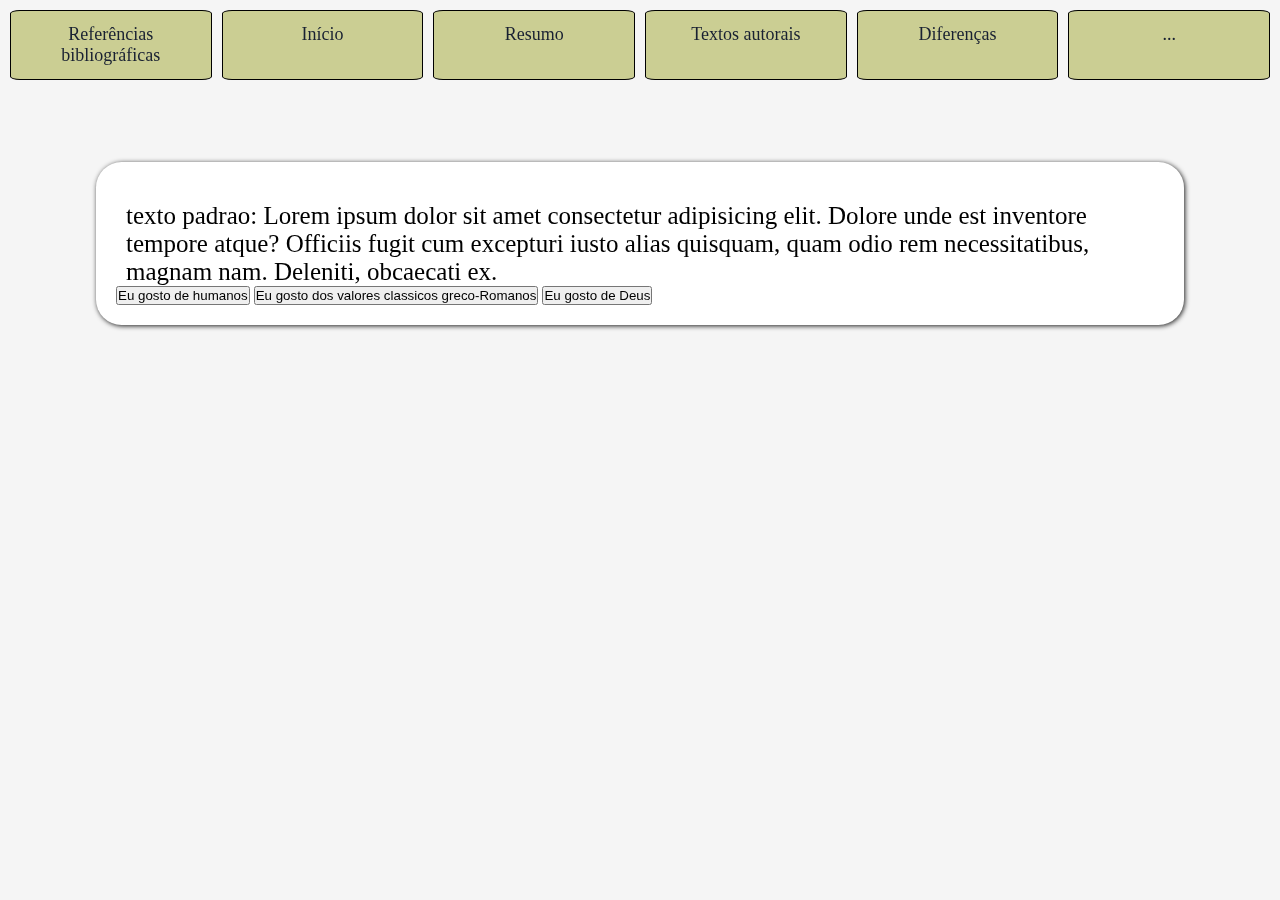
<file: Step4.html>
<!DOCTYPE html>
<html lang="pt-br">
<head>
    <meta charset="UTF-8">
    <meta name="viewport" content="width=device-width, initial-scale=1.0">
    <title>Resumo</title>
    <link rel="stylesheet" href="styles/General.css">
</head>
<body>

    <nav class="menu">
        <a href="fonts.html">Referências bibliográficas</a>
        <a href="index.html">Início</a>
        <a href="Step1.html">Resumo</a>
        <a href="Step2.html">Textos autorais</a>
        <a href="Step3.html">Diferenças</a>
        <a href="Step4.html">...</a>
    </nav>

    <div class="overBackground">


        <div class="text" id="initialText">

            <p>
                texto padrao: Lorem ipsum dolor sit amet consectetur adipisicing elit. Dolore unde est inventore tempore atque? Officiis fugit cum excepturi iusto alias quisquam, quam odio rem necessitatibus, magnam nam. Deleniti, obcaecati ex.
            </p>
            

            <button type="button" value="hum" class="FirstChoose">
                Eu gosto de humanos
            </button>

             <button type="button" value="class" class="FirstChoose">
                Eu gosto dos valores classicos greco-Romanos
            </button>

             <button type="button" value="quin" class="FirstChoose">
                Eu gosto de Deus
            </button>

        </div>

        <div class="text" id="humText">

            <p>
                texto humanista: Lorem ipsum dolor sit, amet consectetur adipisicing elit. Odio unde, labore similique corrupti ipsum, blanditiis dolores incidunt fugit laudantium ut vitae, magni quasi nostrum voluptates dicta asperiores soluta placeat non.
            </p>
        </div>

        <div class="text" id="classText">

            <p>
                texto classico: Lorem ipsum, dolor sit amet consectetur adipisicing elit. Minima quas veritatis, unde adipisci distinctio aliquid debitis doloremque officia nesciunt dolore totam, error vitae quos quasi dignissimos excepturi a, illo quam!
            </p>
        </div>

        <div class="text" id="quinText">

            <p>
                texto quinhentos: Lorem, ipsum dolor sit amet consectetur adipisicing elit. Itaque in voluptatibus enim dolorem sunt dolore cupiditate ratione hic nostrum, aperiam suscipit, repellendus cum consequatur voluptatum odit molestias veniam impedit natus.
            </p>
        </div>

        <button type="button" id="reset">
            Tentar outra escolha...
        </button>

    </div>

    <script src="scripts/script.js"></script>
    <script src="scripts/step4.js"></script>
</body>
</html>
</file>
<file: styles/General.css>
*{
    box-sizing: border-box;
    margin: 0;
    padding: 0;
}
body{
    background: #f5f5f5;
    max-width: 100dvw;
}

.overBackground{
    margin: 18dvh auto 5dvh ;
    backdrop-filter: blur(5px);
    width: clamp(400px, 85dvw, 1200px);
    height: max-content;
    padding: 20px;
    border-radius: 2dvw;
    background: white;
    box-shadow:1px 1px 5px 0 #202020;
}
.menu{
    z-index: 10;
    display: flex;
    gap: 10px;
    position: fixed;
    top: 0;
    width: 100%;
    margin: auto;
    background: transparent;
    backdrop-filter: blur(10px);
    padding: 10px;
    a{
        min-width: 0;
        background: #c3c782da;
        flex: 1;
        text-align: center;
        font-size: clamp(6px, 1.8dvw, 18px);
        padding: 1dvw;
        border: 1px solid black;
        border-radius: 5%;
        color: #192132;
        text-decoration: none;
    }
    a:hover{
        background-color: #293142;
        border-bottom: 2px solid black;
        color: #e3e5f2;
        text-shadow: 1px 1px black, 1px -1px black, -1px 1px black, -1px -1px black;
    }
}
#StarterTitle{
    margin-top: 15dvh;
}
.title{
    margin: 20px 0px 0px;
    text-align: center;
    font-size: clamp(20px, 8dvw, 80px);
}
.subtitle{
    font-size: clamp(12px, 5dvw, 40px);
    margin: 50px 0px 0px 20px;
}
ul{
    list-style-type: square;
    font-size: clamp(10px, 3dvw, 25px);
    margin: 20px 0px 0px 20px;
    padding: 15px 20px;
}
p{
    font-size: clamp(10px, 3dvw, 25px);
    margin: 20px 0px 0px 10px;
}
.center{
    margin: 30px auto 0;
    text-align: center;
    display: block;
    width: 100%;
    font-size: clamp(10px, 3dvw, 20px);
}
.image{
    width: clamp(100px, 50dvw, 400px);
    margin: 100px auto 0;
    display: block;
}
.header{

    width: clamp(400px, 90dvw, 1000px);
    margin: 100px auto;
    display: flex;
    flex-wrap: wrap;
    gap: 30px;
    font-size: clamp(10px, 4dvw, 25px);


    span{
        width: 100%;
    }
}
</file>
